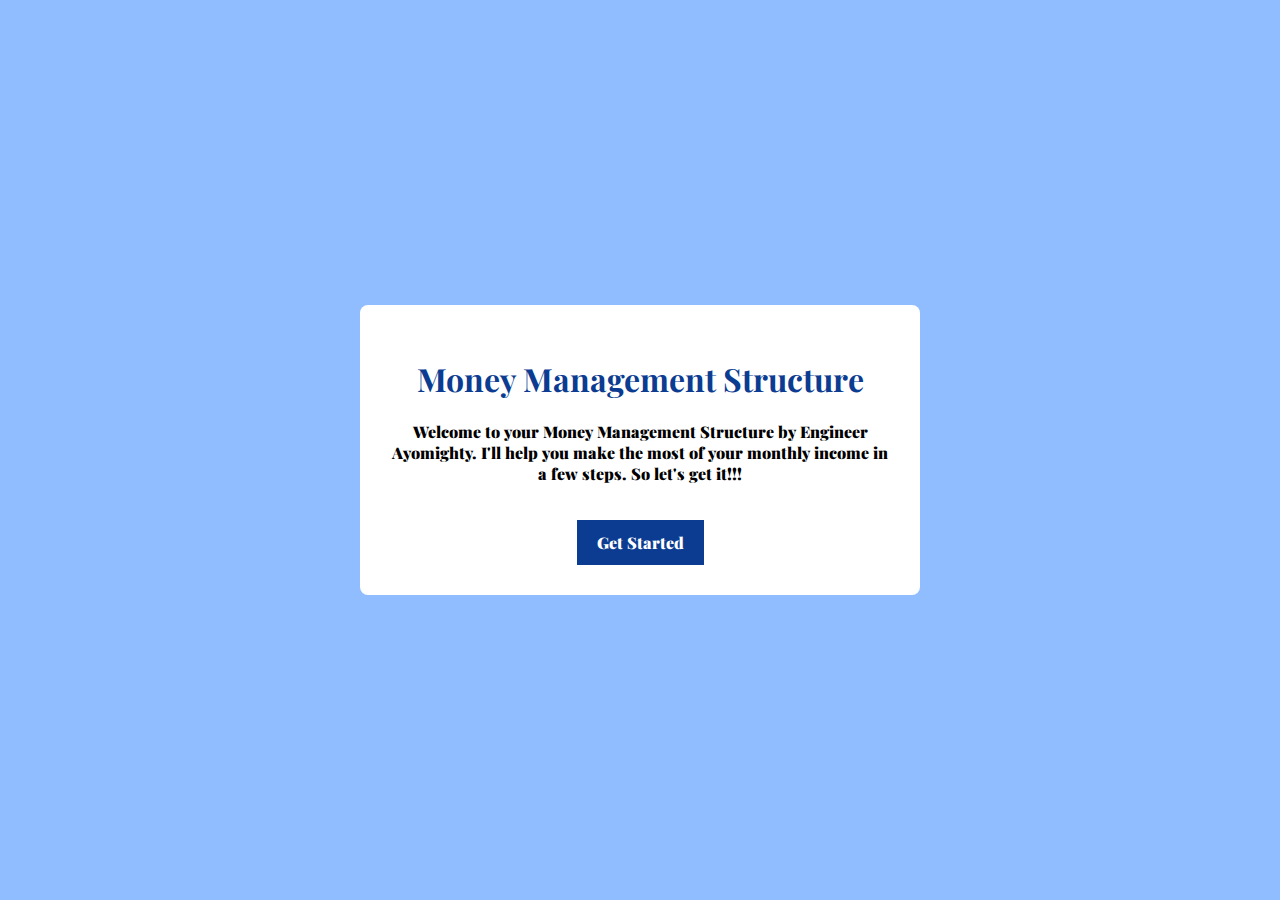
<file: frontend/index.html>
<!DOCTYPE html>
<html>
<head>
<title>Money Management Structure</title>
<link rel="preconnect" href="https://fonts.googleapis.com">
<link rel="preconnect" href="https://fonts.gstatic.com" crossorigin>
<link href="https://fonts.googleapis.com/css2?family=Playfair+Display:ital,wght@0,400..900;1,400..900&display=swap" rel="stylesheet">
<link rel="stylesheet" href="style.css">
</head>
<body>
<div class="container">
<h1>Money Management Structure</h1>
<p>Welcome to your Money Management Structure by Engineer Ayomighty. I'll help you make the most of your monthly income in a few steps. So let's get it!!!</p>
<a href="income.html" class="btn">Get Started</a>
</div>
<script src="script.js"></script>
</body>
</html>
</file>
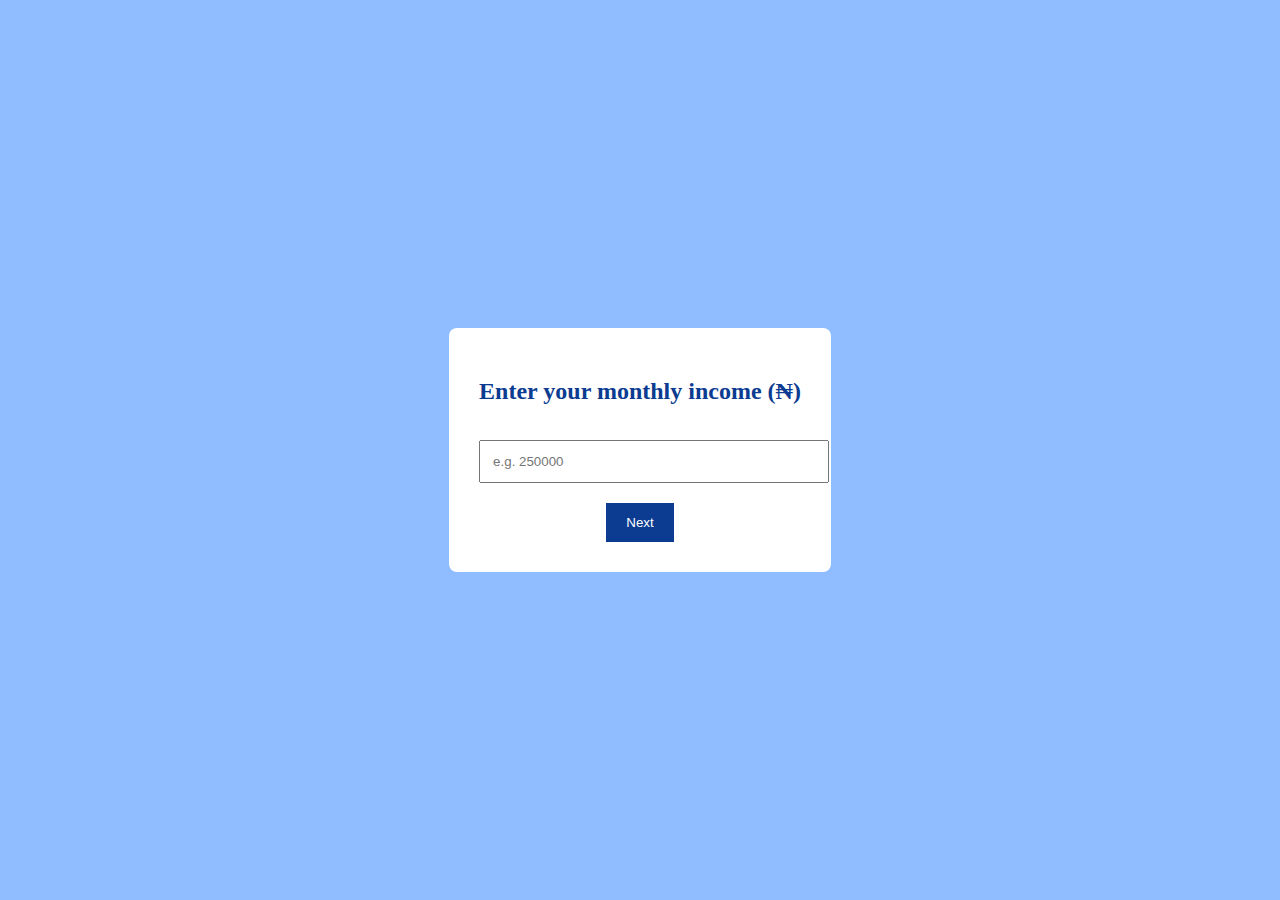
<file: frontend/income.html>
<!DOCTYPE html>
<html>
<head>
<title>Monthly Income</title>
<link rel="stylesheet" href="style.css">
<link rel="preconnect" href="https://fonts.googleapis.com">
<link rel="preconnect" href="https://fonts.gstatic.com" crossorigin>
</head>
<body>
<div class="container">
<h2>Enter your monthly income (₦)</h2>
<input type="number" id="income" placeholder="e.g. 250000">
<button class="btn" onclick="saveIncome()">Next</button>
</div>
<script src="script.js"></script>
</body>
</html>
</file>
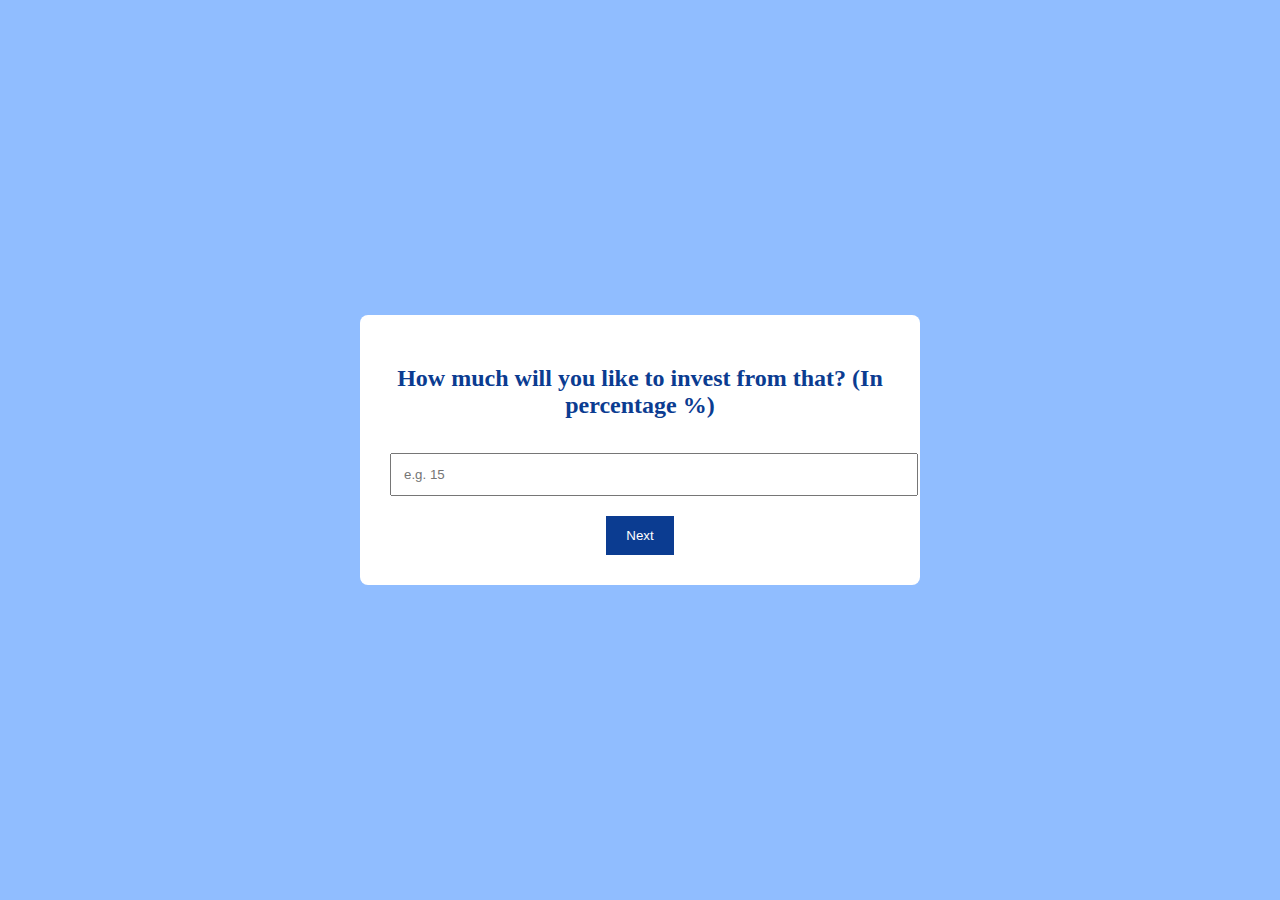
<file: frontend/invest.html>
<!DOCTYPE html>
<html>
<head>
<title>Investment Percentage</title>
<link rel="stylesheet" href="style.css">
</head>
<body>
<div class="container">
<h2>How much will you like to invest from that? (In percentage %)</h2>
<input type="number" id="invest" placeholder="e.g. 15">
<button class="btn" onclick="saveInvest()">Next</button>
</div>
<script src="script.js"></script>
</body>
</html>
</file>
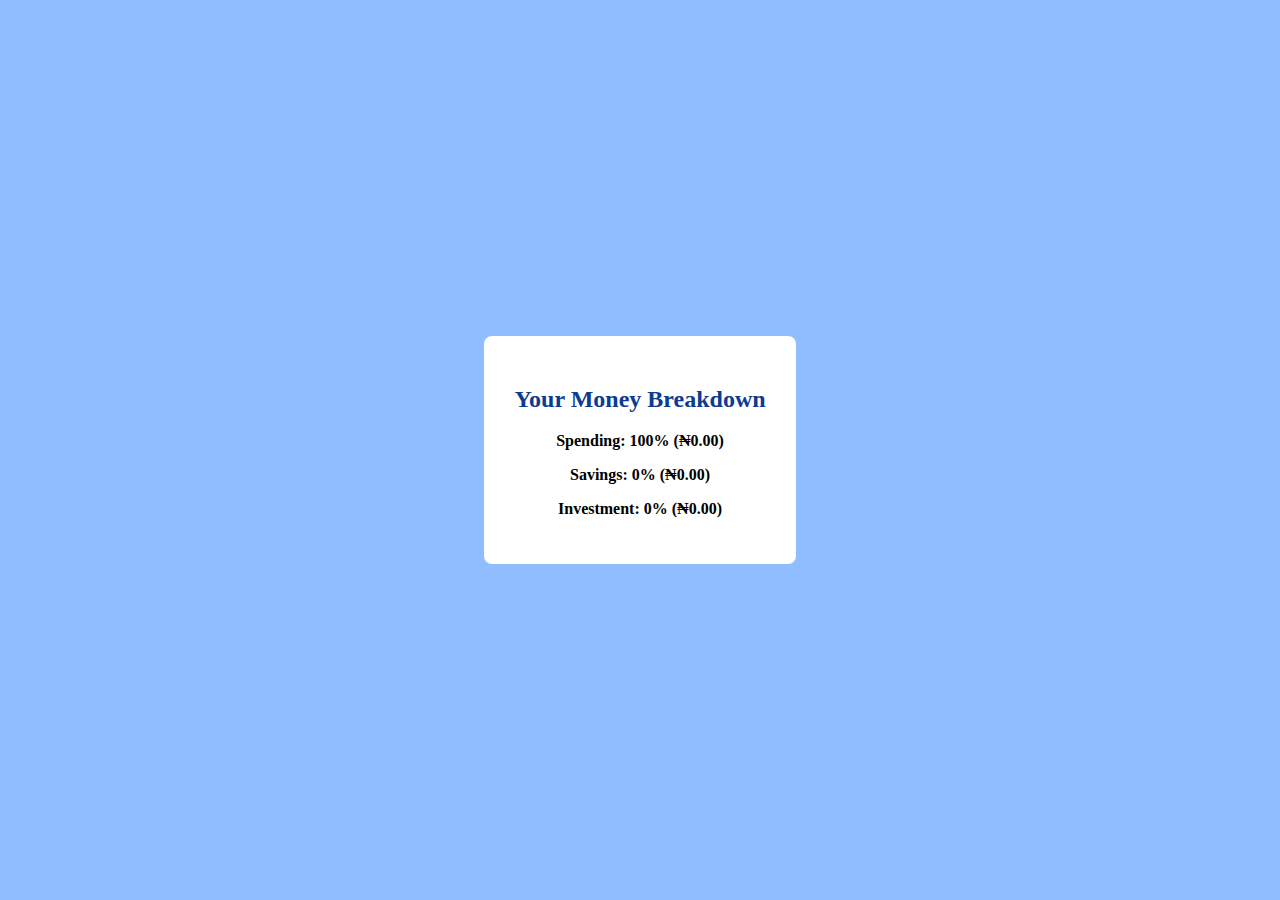
<file: frontend/result.html>
<!DOCTYPE html>
<html>
<head>
<title>Breakdown Result</title>
<link rel="stylesheet" href="style.css">
</head>
<body>
<div class="container">
<h2>Your Money Breakdown</h2>
<div id="result"></div>
</div>
<script src="script.js"></script>
</body>
</html>
</file>
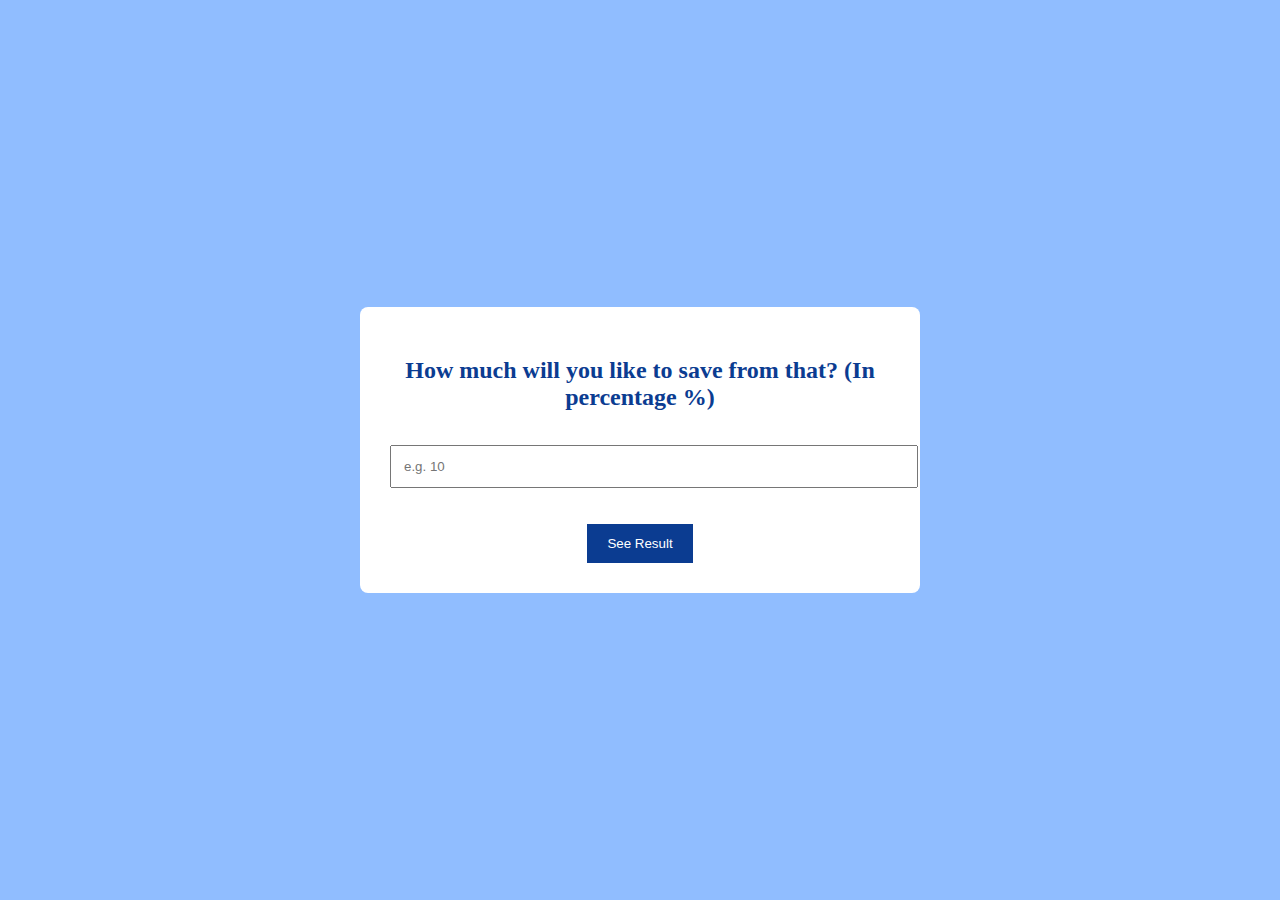
<file: frontend/save.html>
<!DOCTYPE html>
<html>
<head>
<title>Savings Percentage</title>
<link rel="stylesheet" href="style.css">
</head>
<body>
<div class="container">
<h2>How much will you like to save from that? (In percentage %)</h2>
<input type="number" id="save" placeholder="e.g. 10">
<p id="error"></p>
<button class="btn" onclick="saveSave()">See Result</button>
</div>
<script src="script.js"></script>
</body>
</html>
</file>
<file: frontend/style.css>
body {
font-family: "Playfair Display", serif;
font-optical-sizing: auto;
font-weight: 900;
font-style : normal;
background: #f5f7fa;
background: rgba(85, 153, 255, 0.651);
min-height: 100vh;
display: flex;
justify-content: center;
align-items: center;
margin: 0;
}


.container {
max-width: 500px;
margin: 80px auto;
padding: 30px;
background: white;
text-align: center;
border-radius: 8px;
}


h1, h2 {
color: #0b3c91;
}


input {
width: 100%;
padding: 12px;
margin-top: 15px;
}


.btn {
display: inline-block;
margin-top: 20px;
padding: 12px 20px;
background: #0b3c91;
color: white;
text-decoration: none;
border: none;
cursor: pointer;
}


#error {
color: red;
}
</file>
